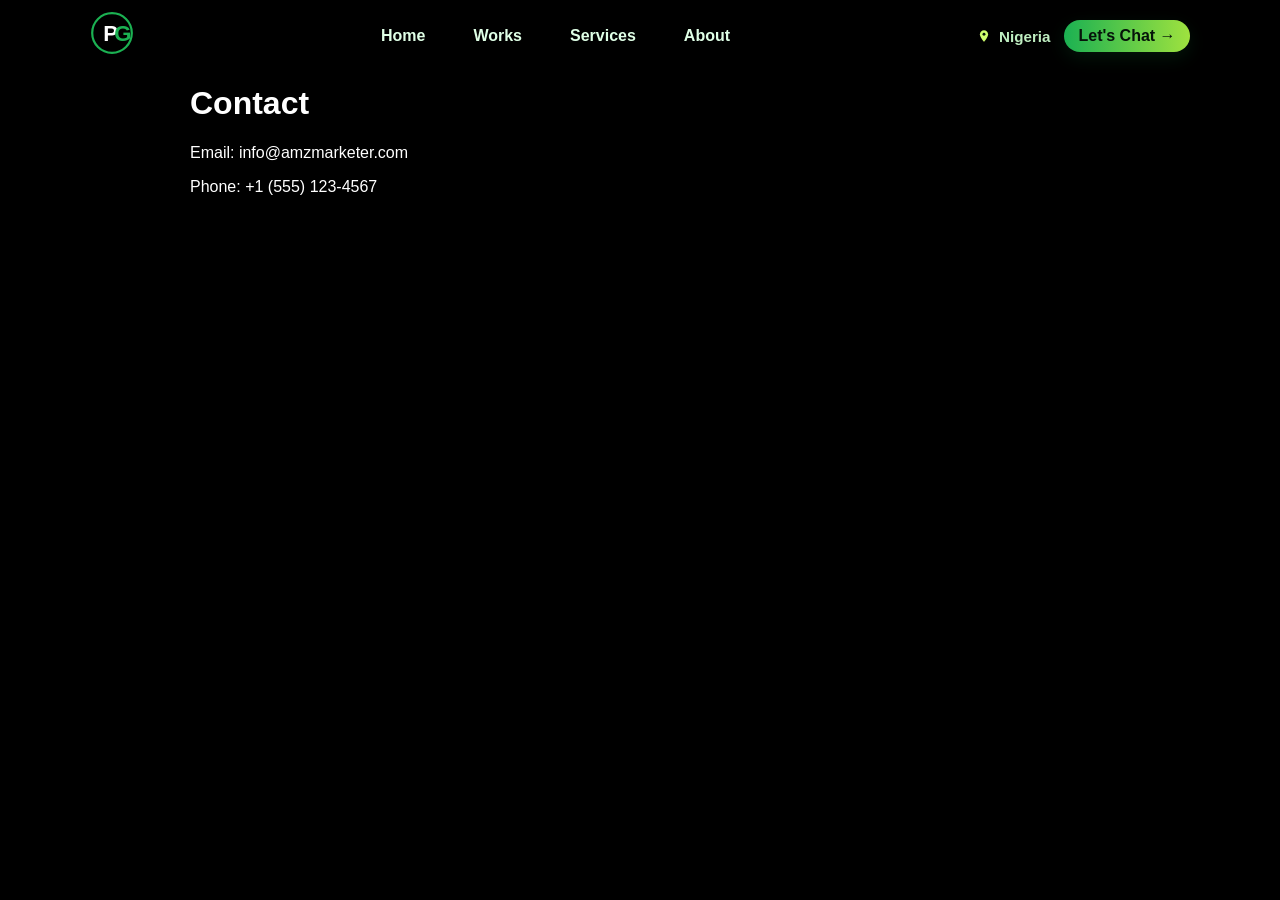
<file: contact.html>
<!doctype html>
<html lang="en">
<head>
  <meta charset="utf-8">
  <meta name="viewport" content="width=device-width,initial-scale=1">
  <title>Contact — PG</title>
  <link rel="stylesheet" href="style.css">
</head>
<body>
  <nav class="navbar">
    <div class="nav-inner">
      <div class="logo">
        <a href="index.html" aria-label="Premium Growth Home">
          <svg width="44" height="44" viewBox="0 0 40 40" fill="none" xmlns="http://www.w3.org/2000/svg" class="logo-icon">
            <circle cx="20" cy="20" r="18" fill="none" stroke="#1bb152" stroke-width="2"/>
            <text x="12" y="27" font-family="Arial, sans-serif" font-size="20" font-weight="bold" fill="#ffffff">P</text>
            <text x="22" y="27" font-family="Arial, sans-serif" font-size="20" font-weight="bold" fill="#1bb152">G</text>
          </svg>
        </a>
      </div>

      <div class="nav-center">
        <a href="index.html">Home</a>
        <a href="works.html">Works</a>
        <a href="services.html">Services</a>
        <a href="index.html#about">About</a>
      </div>

      <div class="nav-right">
        <div class="location" title="Location">
          <svg class="loc-icon" width="14" height="14" viewBox="0 0 24 24" fill="none" xmlns="http://www.w3.org/2000/svg" aria-hidden="true">
            <path d="M12 2C8.134 2 5 5.134 5 9c0 5.25 7 13 7 13s7-7.75 7-13c0-3.866-3.134-7-7-7z" fill="#cfff6e"/>
            <circle cx="12" cy="9" r="2.5" fill="#06140a"/>
          </svg>
          <span class="loc-text">Nigeria</span>
        </div>
        <a class="cta" href="contact.html">Let's Chat <span class="cta-arrow">→</span></a>
      </div>
    </div>
  </nav>
  <main style="max-width:900px;margin:3rem auto;padding:1rem;">
    <h1>Contact</h1>
    <p>Email: <a href="mailto:info@amzmarketer.com">info@amzmarketer.com</a></p>
    <p>Phone: <a href="tel:+15551234567">+1 (555) 123-4567</a></p>
  </main>
</body>
</html>
</file>
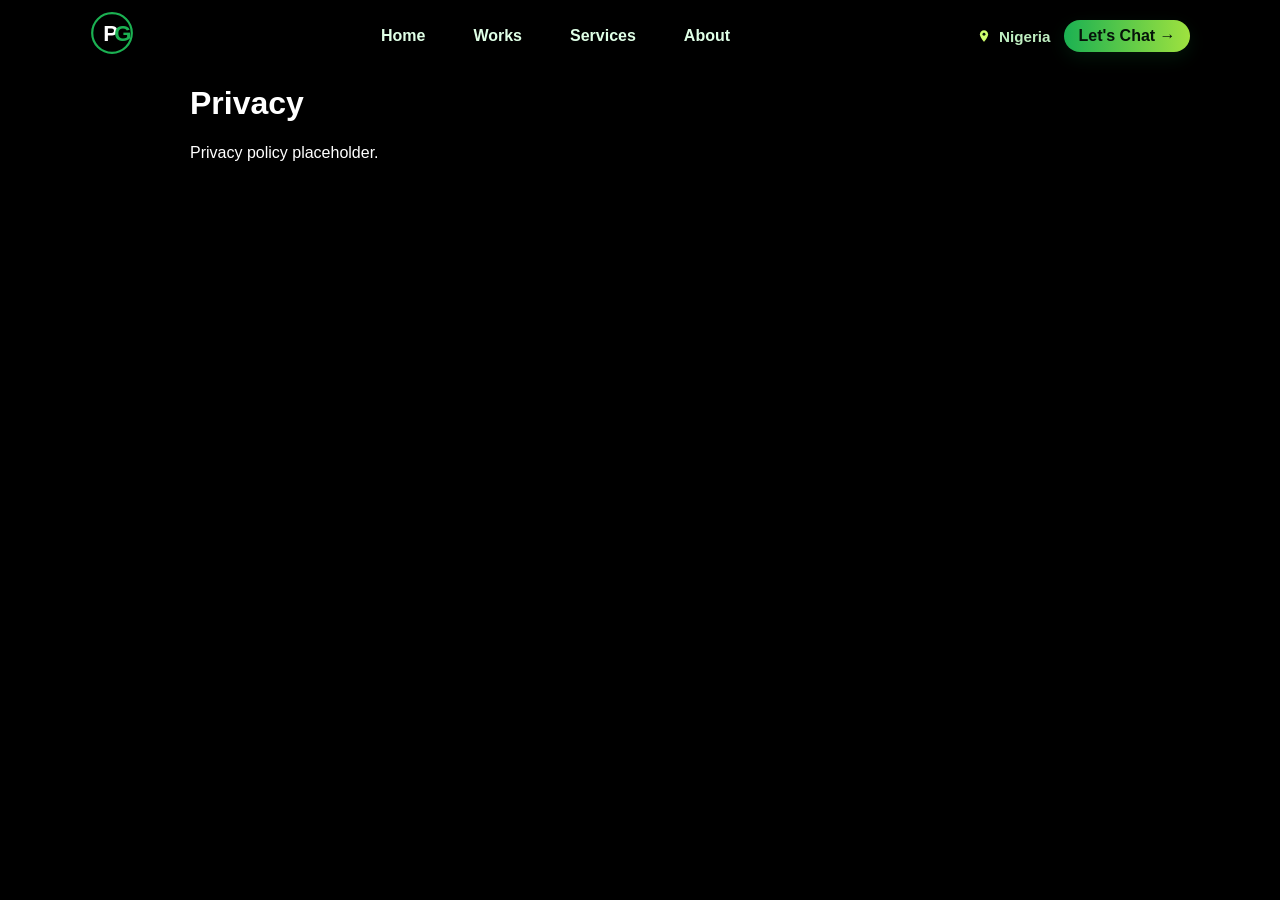
<file: privacy.html>
<!doctype html>
<html lang="en">
<head>
  <meta charset="utf-8">
  <meta name="viewport" content="width=device-width,initial-scale=1">
  <title>Privacy — PG</title>
  <link rel="stylesheet" href="style.css">
</head>
<body>
  <nav class="navbar">
    <div class="nav-inner">
      <div class="logo">
        <a href="index.html" aria-label="Premium Growth Home">
          <svg width="44" height="44" viewBox="0 0 40 40" fill="none" xmlns="http://www.w3.org/2000/svg" class="logo-icon">
            <circle cx="20" cy="20" r="18" fill="none" stroke="#1bb152" stroke-width="2"/>
            <text x="12" y="27" font-family="Arial, sans-serif" font-size="20" font-weight="bold" fill="#ffffff">P</text>
            <text x="22" y="27" font-family="Arial, sans-serif" font-size="20" font-weight="bold" fill="#1bb152">G</text>
          </svg>
        </a>
      </div>

      <div class="nav-center">
        <a href="index.html">Home</a>
        <a href="works.html">Works</a>
        <a href="services.html">Services</a>
        <a href="index.html#about">About</a>
      </div>

      <div class="nav-right">
        <div class="location" title="Location">
          <svg class="loc-icon" width="14" height="14" viewBox="0 0 24 24" fill="none" xmlns="http://www.w3.org/2000/svg" aria-hidden="true">
            <path d="M12 2C8.134 2 5 5.134 5 9c0 5.25 7 13 7 13s7-7.75 7-13c0-3.866-3.134-7-7-7z" fill="#cfff6e"/>
            <circle cx="12" cy="9" r="2.5" fill="#06140a"/>
          </svg>
          <span class="loc-text">Nigeria</span>
        </div>
        <a class="cta" href="contact.html">Let's Chat <span class="cta-arrow">→</span></a>
      </div>
    </div>
  </nav>
  <main style="max-width:900px;margin:3rem auto;padding:1rem;">
    <h1>Privacy</h1>
    <p>Privacy policy placeholder.</p>
  </main>
</body>
</html>
</file>
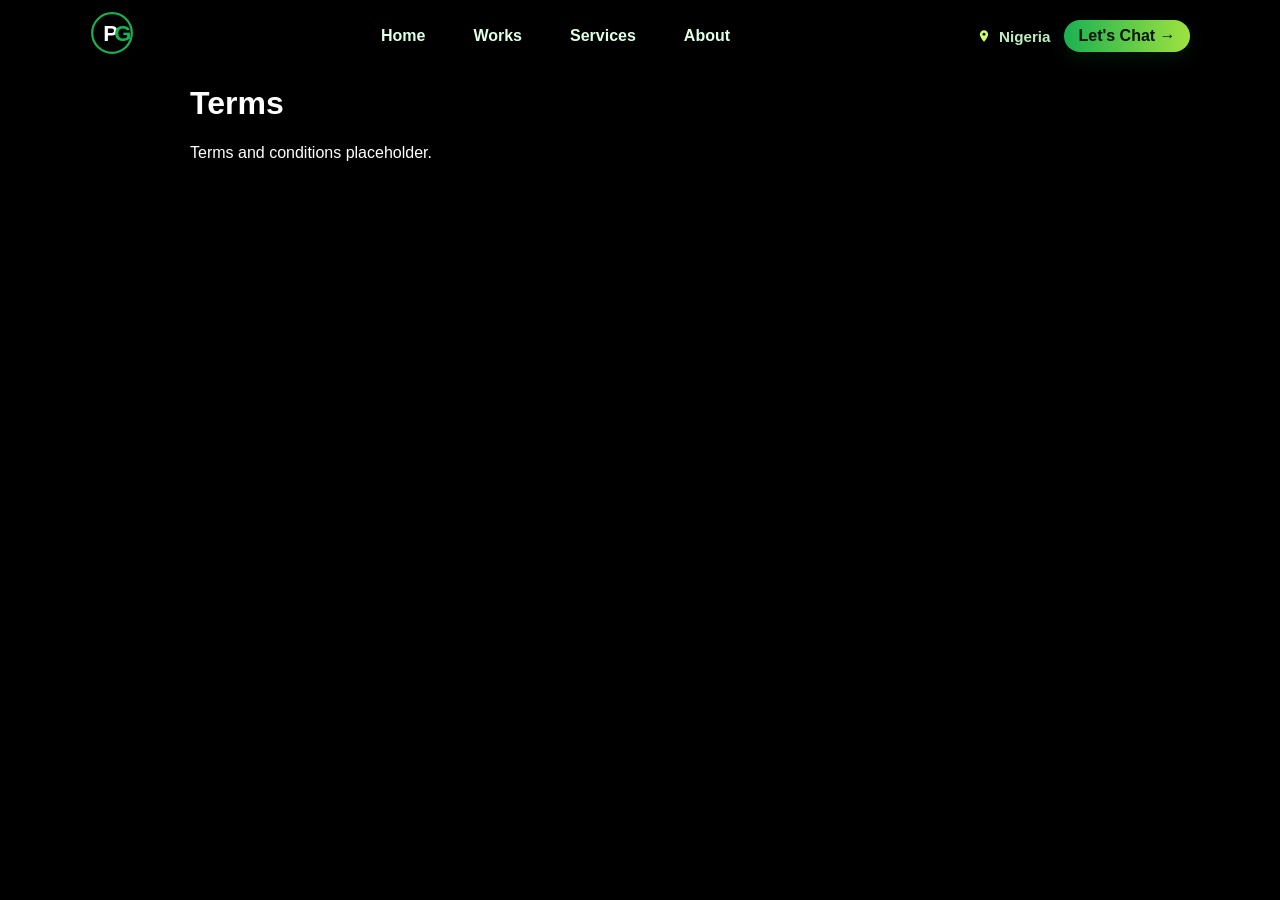
<file: terms.html>
<!doctype html>
<html lang="en">
<head>
  <meta charset="utf-8">
  <meta name="viewport" content="width=device-width,initial-scale=1">
  <title>Terms — PG</title>
  <link rel="stylesheet" href="style.css">
</head>
<body>
  <nav class="navbar">
    <div class="nav-inner">
      <div class="logo">
        <a href="index.html" aria-label="Premium Growth Home">
          <svg width="44" height="44" viewBox="0 0 40 40" fill="none" xmlns="http://www.w3.org/2000/svg" class="logo-icon">
            <circle cx="20" cy="20" r="18" fill="none" stroke="#1bb152" stroke-width="2"/>
            <text x="12" y="27" font-family="Arial, sans-serif" font-size="20" font-weight="bold" fill="#ffffff">P</text>
            <text x="22" y="27" font-family="Arial, sans-serif" font-size="20" font-weight="bold" fill="#1bb152">G</text>
          </svg>
        </a>
      </div>

      <div class="nav-center">
        <a href="index.html">Home</a>
        <a href="works.html">Works</a>
        <a href="services.html">Services</a>
        <a href="index.html#about">About</a>
      </div>

      <div class="nav-right">
        <div class="location" title="Location">
          <svg class="loc-icon" width="14" height="14" viewBox="0 0 24 24" fill="none" xmlns="http://www.w3.org/2000/svg" aria-hidden="true">
            <path d="M12 2C8.134 2 5 5.134 5 9c0 5.25 7 13 7 13s7-7.75 7-13c0-3.866-3.134-7-7-7z" fill="#cfff6e"/>
            <circle cx="12" cy="9" r="2.5" fill="#06140a"/>
          </svg>
          <span class="loc-text">Nigeria</span>
        </div>
        <a class="cta" href="contact.html">Let's Chat <span class="cta-arrow">→</span></a>
      </div>
    </div>
  </nav>
  <main style="max-width:900px;margin:3rem auto;padding:1rem;">
    <h1>Terms</h1>
    <p>Terms and conditions placeholder.</p>
  </main>
</body>
</html>
</file>
<file: style.css>
/* ====================================================================
   ===== SECTION: ROOT VARIABLES & GLOBAL STYLES =====
   Defines reusable CSS variables for consistent theming throughout.
   Sets base body styles for typography, colors, and backgrounds.
   ==================================================================== */

/* CSS Custom Properties - reusable color and dimension variables */
:root {
  --nav-height: 72px;        /* Height of the fixed navigation bar */
  --green: #1bb152;          /* Primary brand green color */
  --green-light: #9fe23f;    /* Lighter green for gradients and accents */
}

/* Base body styles - sets default font, colors, and removes default margins */
body {
  margin: 0;                 /* Remove default browser margins */
  font-family: Arial, sans-serif;  /* Primary font stack */
  color: #ffffff;            /* Default text color is white */
  background: #000000;       /* Dark background throughout */
}

/* Global link styling - removes underlines for modern aesthetic */
a {
  text-decoration: none;     /* Remove default underline */
  color: inherit;            /* Links inherit color from parent element */
}

/* Ensure hover state also has no underline */
a:hover {
  text-decoration: none;     /* Maintain no underline on hover */
}


/* ====================================================================
   ===== SECTION: NAVIGATION BAR STYLES =====
   Fixed top navigation with logo, centered links, and call-to-action.
   Stays at the top of the page during scrolling (position: fixed).
   ==================================================================== */

/* Main navbar container - fixed to top of viewport */
.navbar {
  position: fixed;           /* Stays in place during scrolling */
  top: 0;                    /* Attach to top of viewport */
  left: 0;                   /* Stretch from left edge */
  right: 0;                  /* Stretch to right edge */
  height: var(--nav-height); /* 72px height */
  display: block;            /* Enable layout for children */
  padding: 0;                /* No padding around edges */
  background: transparent;   /* Initially transparent */
  z-index: 1000;             /* Ensure it's above other content */
  background-color: #000000; /* Dark background to hide content below */
}

/* Inner container for navbar content - max-width for responsive behavior */
.nav-inner {
  max-width: 1100px;         /* Maximum width for large screens */
  margin: 0 auto;            /* Center the container horizontally */
  background: transparent;   /* See through to navbar background */
  border-radius: 0;          /* No rounded corners */
  display: flex;             /* Use flexbox for layout */
  align-items: center;       /* Vertically center all items */
  gap: 1rem;                 /* Space between logo, menu, and right section */
  padding: 0 1rem;           /* Horizontal padding for small screens */
  height: 100%;              /* Fill full height of navbar */
}

/* Logo container - doesn't grow or shrink */
.logo {
  flex: 0 0 auto;            /* Don't grow or shrink - fixed size */
}

/* Center menu area - grows to fill space between logo and right items */
.nav-center {
  flex: 1 1 auto;            /* Grow to fill available space */
  display: flex;             /* Flexbox layout for horizontal menu */
  justify-content: center;   /* Center menu items horizontally */
  gap: 2rem;                 /* Space between menu links */
}

/* Individual center menu links */
.nav-center a {
  color: #dfffe6;            /* Light greenish-white text */
  text-decoration: none;     /* No underlines */
  font-weight: 600;          /* Semi-bold font weight */
  padding: 0.35rem 0.5rem;   /* Small padding around text */
}

/* Center menu link hover state - highlights current or hovered link */
.nav-center a:hover {
  color: var(--green);       /* Change to brand green on hover */
}

/* Right section container - holds location and CTA button */
.nav-right {
  display: flex;             /* Horizontal layout */
  align-items: center;       /* Vertically align items */
  gap: 0.85rem;              /* Space between location and button */
}

/* Location badge with icon */
.location {
  display: flex;             /* Horizontal layout for icon + text */
  align-items: center;       /* Vertically align icon and text */
  gap: 0.5rem;               /* Space between icon and text */
  color: #bfeec1;            /* Light green color */
  font-weight: 600;          /* Semi-bold weight */
}

/* Small dot for location icon */
.loc-dot {
  width: 10px;               /* Width of the dot */
  height: 10px;              /* Height of the dot */
  background: #cfff6e;       /* Bright lime green */
  border-radius: 50%;        /* Make it circular */
  box-shadow: 0 0 6px rgba(207,255,110,0.22);  /* Glow effect around dot */
}

/* Location text sizing */
.loc-text {
  font-size: 0.95rem;        /* Slightly smaller than default */
}

/* Call-to-action button in navbar */
.cta {
  background: linear-gradient(90deg, var(--green) 0%, var(--green-light) 100%);  /* Green gradient background */
  color: #06140a;            /* Very dark color for contrast */
  padding: 0.45rem 0.9rem;   /* Vertical and horizontal padding */
  border-radius: 999px;      /* Pill-shaped (fully rounded) */
  text-decoration: none;     /* No underline */
  font-weight: 700;          /* Bold text */
  box-shadow: 0 6px 18px rgba(27,177,82,0.12);  /* Subtle shadow for depth */
}

/* CTA button hover state - lifts up slightly */
.cta:hover {
  transform: translateY(-2px);  /* Move button up 2px */
}

/* Logo styling - text and icon container */
.logo {
  display: flex;             /* Horizontal layout */
  align-items: center;       /* Vertically center content */
  gap: 0.75rem;              /* Space between icon and text */
  font-size: 1.5rem;         /* Larger text size */
  font-weight: 700;          /* Bold weight */
  color: #ffffff;            /* White color */
}

/* Logo icon animation properties */
.logo-icon {
  transition: transform 0.3s ease, filter 0.3s ease;  /* Smooth animation for rotation and glow */
}

/* Logo hover state - rotates and adds glow */
.logo:hover .logo-icon {
  transform: rotate(6deg);   /* Rotate icon 6 degrees */
  filter: drop-shadow(0 0 10px rgba(27,177,82,0.95));  /* Add green glow effect */
}

/* Navigation links container */
.nav-links {
  display: flex;             /* Horizontal layout */
  gap: 1rem;                 /* Space between links */
  align-items: center;       /* Vertically center items */
}

/* Individual navigation link styling */
.nav-links a {
  color: #ffffff;            /* White text */
  text-decoration: none;     /* No underline */
  font-weight: 700;          /* Bold text */
  transition: background-color 0.15s ease, color 0.15s ease, transform 0.12s ease;  /* Smooth transitions */
  padding: 0.45rem 0.75rem;  /* Padding around text */
  border-radius: 6px;        /* Slightly rounded corners */
}

/* Navigation link hover state - changes background, color, and lifts up */
.nav-links a:hover {
  background-color: rgba(27,177,82,0.12);  /* Subtle green background */
  color: var(--green);       /* Change text to green */
  transform: translateY(-2px);  /* Lift up 2px */
}

/* Hover color for location text and nav elements */
.nav-right .location:hover .loc-text,
.nav-inner a:hover {
  color: var(--green);       /* Change to brand green on hover */
}

/* CTA button in nav links section */
.nav-links a.cta {
  background: var(--green);  /* Solid green background */
  color: #07120a;            /* Very dark text for contrast */
  padding: 0.55rem 1rem;     /* Larger padding */
  border-radius: 999px;      /* Pill-shaped */
  border: 1px solid rgba(255,255,255,0.06);  /* Subtle light border */
}


/* ====================================================================
   ===== SECTION: HERO SECTION STYLES =====
   Full-screen hero banner with background image and centered content.
   Uses flexbox centering and responsive typography with clamp().
   ==================================================================== */

/* Main hero section - full screen banner */
.hero {
  margin-top: var(--nav-height);  /* Push down by navbar height */
  min-height: calc(100vh - var(--nav-height));  /* Fill screen minus navbar */
  display: flex;             /* Use flexbox for centering */
  align-items: center;       /* Vertically center content */
  justify-content: center;   /* Horizontally center content */
  text-align: center;        /* Center all text */
  padding: 2rem;             /* Padding around edges */
  /* Background image with dark overlay for readability */
  background-image:
    linear-gradient(rgba(0,0,0,0.45), rgba(0,0,0,0.45)),
    url('https://images.unsplash.com/photo-1518770660439-4636190af475?auto=format&fit=crop&w=1600&q=80');
  background-size: cover;    /* Image covers entire section */
  background-position: center;  /* Center the background image */
  background-repeat: no-repeat;  /* Don't repeat the image */
  color: #ffffff;            /* White text */
}

/* Hero content wrapper - constrains max width */
.hero-content {
  max-width: 720px;          /* Maximum width for text block */
  z-index: 1;                /* Ensure it's above background */
}

/* Eyebrow text - small uppercase label */
.eyebrow {
  margin: 0 0 1rem;          /* Space below eyebrow */
  letter-spacing: 0.32em;    /* Wide letter spacing for elegance */
  text-transform: uppercase; /* Convert to uppercase */
  color: #1bb152;            /* Brand green color */
  font-size: 0.85rem;        /* Smaller than body text */
}

/* Main hero heading - responsive size */
.hero h1 {
  margin: 0;                 /* Remove default margins */
  /* Responsive font: min 2.5rem, preferred 5vw, max 4.5rem */
  font-size: clamp(2.5rem, 5vw, 4.5rem);
  line-height: 1.02;         /* Very tight line height for impact */
}

/* Hero paragraph text */
.hero p {
  margin: 1.5rem auto 2rem;  /* Vertical spacing, centered horizontally */
  max-width: 34rem;          /* Limit width for readability */
  font-size: 1.05rem;        /* Slightly larger than default */
  color: #ffffff;            /* White text */
}

/* Hero button - call-to-action */
.hero-button {
  display: inline-block;     /* Allows width/height */
  background: #1bb152;       /* Brand green background */
  color: #07120a;            /* Dark text for contrast */
  padding: 0.95rem 1.8rem;   /* Generous padding */
  border-radius: 999px;      /* Pill-shaped */
  text-decoration: none;     /* No underline */
  border: 1px solid rgba(255, 255, 255, 0.06);  /* Subtle border */
  transition: transform 0.2s ease, box-shadow 0.18s ease;  /* Smooth transitions */
  box-shadow: 0 6px 18px rgba(27,177,82,0.12);  /* Subtle shadow */
}

/* Hero button hover state - lifts and increases shadow */
.hero-button:hover {
  transform: translateY(-3px);  /* Move up 3px */
  box-shadow: 0 10px 30px rgba(27,177,82,0.18);  /* Larger shadow */
}


/* ====================================================================
   ===== SECTION: SLIDER / CAROUSEL STYLES =====
   Horizontal carousel for featured project showcase.
   Uses transform transitions for smooth animations.
   ==================================================================== */

/* Slider section container */
.slider-section {
  background: linear-gradient(135deg, rgba(3,6,5,0.6) 0%, rgba(3,6,5,0.95) 100%);  /* Gradient background */
  padding: 4rem 2rem;        /* Vertical and horizontal padding */
  position: relative;        /* For positioning child elements */
  overflow: hidden;          /* Hide content outside bounds */
}

/* Inner container for slider - sets max width */
.slider-container {
  max-width: 1200px;         /* Maximum width */
  margin: 0 auto;            /* Center horizontally */
}

/* Slider section heading */
.slider-section h2 {
  text-align: center;        /* Center the heading */
  font-size: 2.2rem;         /* Large heading size */
  margin-bottom: 2.4rem;     /* Space below heading */
  color: var(--green);       /* Brand green color */
}

/* Wrapper that hides overflow for carousel effect */
.slider-wrapper {
  position: relative;        /* For absolute positioning of children */
  overflow: hidden;          /* Hide slides outside bounds */
  border-radius: 12px;       /* Rounded corners */
}

/* Slider track - contains all slides */
.slider {
  display: flex;             /* Horizontal layout */
  transition: transform 0.5s ease;  /* Smooth animation when changing slides */
}

/* Individual slide container */
.slide {
  min-width: 100%;           /* Each slide takes full width */
  padding: 2.2rem 1.4rem;    /* Inner spacing */
  background: rgba(27, 177, 82, 0.04);  /* Very subtle green tint */
  border: 1px solid rgba(27, 177, 82, 0.10);  /* Subtle green border */
  border-radius: 12px;       /* Rounded corners */
  backdrop-filter: blur(6px);  /* Frosted glass effect */
  animation: slideIn 0.5s ease;  /* Fade in animation */
}

/* Fade in animation for slides */
@keyframes slideIn {
  from {
    opacity: 0;              /* Start invisible */
  }
  to {
    opacity: 1;              /* End visible */
  }
}

/* Slide content wrapper - constrains width */
.slide-content {
  max-width: 600px;          /* Maximum content width */
}

/* Slide heading */
.slide h3 {
  font-size: 1.6rem;         /* Large heading */
  margin: 0 0 0.8rem;        /* Remove default margin, add bottom spacing */
  color: #1bb152;            /* Brand green */
}

/* Slide paragraph text */
.slide p {
  font-size: 1.02rem;        /* Slightly larger text */
  color: #ffffff;            /* White text */
  line-height: 1.6;          /* Spacious line height for readability */
  margin-bottom: 1rem;       /* Space below text */
}

/* Category tag for slides */
.slide-tag {
  display: inline-block;     /* Allows width/height */
  background: rgba(27,177,82,0.10);  /* Light green background */
  color: #1bb152;            /* Green text */
  padding: 0.45rem 0.9rem;   /* Padding around text */
  border-radius: 20px;       /* Pill-shaped */
  font-size: 0.85rem;        /* Smaller text */
  font-weight: 600;          /* Semi-bold */
  border: 1px solid rgba(27,177,82,0.14);  /* Subtle border */
}

/* Slider controls container - holds buttons and dots */
.slider-controls {
  display: flex;             /* Horizontal layout */
  justify-content: center;   /* Center all controls */
  align-items: center;       /* Vertically center */
  gap: 1.25rem;              /* Space between buttons and dots */
  margin-top: 1.5rem;        /* Space above controls */
}

/* Navigation buttons - previous and next */
.slider-btn {
  background: rgba(27,177,82,0.08);  /* Very subtle green background */
  border: 1px solid rgba(27,177,82,0.16);  /* Green border */
  color: #1bb152;            /* Green text/icon */
  font-size: 1.4rem;         /* Large arrow size */
  width: 44px;               /* Fixed width */
  height: 44px;              /* Fixed height */
  border-radius: 50%;        /* Make circular */
  cursor: pointer;           /* Show it's clickable */
  transition: all 0.25s ease;  /* Smooth transitions */
  display: flex;             /* Center content */
  align-items: center;       /* Vertical center */
  justify-content: center;   /* Horizontal center */
}

/* Button hover state - more visible background and slight scale */
.slider-btn:hover {
  background: rgba(27,177,82,0.14);  /* More prominent background */
  box-shadow: 0 0 18px rgba(27,177,82,0.12);  /* Green glow */
  transform: scale(1.05);    /* Slightly larger */
}

/* Dots container - horizontal layout */
.slider-dots {
  display: flex;             /* Horizontal layout */
  gap: 0.5rem;               /* Space between dots */
}

/* Individual dot for slide indicator */
.dot {
  width: 12px;               /* Dot size */
  height: 12px;              /* Square dot */
  border-radius: 50%;        /* Make circular */
  background: rgba(27,177,82,0.22);  /* Subtle green background */
  cursor: pointer;           /* Show it's clickable */
  transition: all 0.25s ease;  /* Smooth transitions */
  border: 1px solid rgba(27,177,82,0.28);  /* Subtle border */
}

/* Active dot state - highlights current slide */
.dot.active {
  background: #1bb152;       /* Solid green */
  box-shadow: 0 0 10px rgba(27,177,82,0.35);  /* Green glow */
  transform: scale(1.25);    /* Slightly larger */
}

/* Dot hover state */
.dot:hover {
  background: rgba(27,177,82,0.45);  /* More visible green */
}


/* ====================================================================
   ===== SECTION: FOOTER STYLES =====
   Multi-column footer with branding, links, services, and social.
   Uses CSS Grid for responsive layout.
   ==================================================================== */

/* Main footer container */
.footer {
  background-color: #07080a;  /* Very dark background */
  border-top: 4px solid rgba(27,177,82,0.06);  /* Subtle green top border */
  padding: 2.5rem 1.5rem;   /* Padding around content */
  color: #cfd6d1;            /* Light gray text */
  box-shadow: inset 0 6px 40px rgba(27,177,82,0.02);  /* Subtle inset shadow */
}

/* Footer content grid - responsive columns */
.footer-content {
  display: grid;             /* Use CSS Grid */
  grid-template-columns: repeat(auto-fit, minmax(220px,1fr));  /* Auto-responsive columns */
  gap: 1.25rem;              /* Space between columns */
  max-width: 1100px;         /* Maximum width */
  margin: 0 auto 1.25rem;    /* Center and add bottom margin */
}

/* Section heading in footer */
.footer-section h3 {
  color: var(--green);       /* Green heading */
  margin-top: 0;             /* Remove top margin */
  margin-bottom: 0.6rem;     /* Space below heading */
}

/* Subsection heading in footer */
.footer-section h4 {
  color: var(--green);       /* Green heading */
  margin-top: 0;             /* Remove top margin */
  margin-bottom: 0.6rem;     /* Space below heading */
}

/* Paragraph text in footer sections */
.footer-section p {
  margin: 0.4rem 0;          /* Minimal vertical margins */
  line-height: 1.6;          /* Spacious line height */
}

/* List container in footer */
.footer-section ul {
  list-style: none;          /* Remove default bullets */
  padding: 0;                /* Remove default padding */
  margin: 0;                 /* Remove default margin */
}

/* List items in footer */
.footer-section ul li {
  margin-bottom: 0.45rem;    /* Space between items */
}

/* Links in footer lists */
.footer-section ul li a {
  color: #cfd6d1;            /* Light gray text */
  text-decoration: none;     /* No underline */
  transition: color 0.15s;   /* Smooth color change */
}

/* Footer link hover state */
.footer-section ul li a:hover {
  color: #ffffff;            /* White text on hover */
}

/* Footer bottom section - copyright and legal links */
.footer-bottom {
  border-top: 1px solid rgba(255,255,255,0.03);  /* Subtle top border */
  padding-top: 1rem;         /* Space above text */
  text-align: center;        /* Center text */
  color: #97a09a;            /* Muted gray color */
  font-size: 0.9rem;         /* Smaller text */
}

/* Footer logo styling */
.footer-logo {
  display: flex;             /* Horizontal layout */
  align-items: center;       /* Vertically center */
  gap: 0.6rem;               /* Space between icon and text */
  font-size: 1.15rem;        /* Large text */
  margin: 0;                 /* No margin */
}

/* Footer logo icon sizing */
.footer-logo-icon {
  width: 36px;               /* Fixed width */
  height: 36px;              /* Fixed height */
}

/* Logo icon in footer - add glow effect */
.footer .logo-icon {
  filter: drop-shadow(0 2px 6px rgba(27,177,82,0.12));  /* Subtle shadow */
}

/* Footer brand section layout */
.footer-brand {
  display: flex;             /* Horizontal layout */
  gap: 0.75rem;              /* Space between icon and text */
  align-items: center;       /* Vertically center */
}

/* Muted text in footer brand section */
.footer-brand .muted {
  margin: 0;                 /* No margin */
  color: #97a09a;            /* Muted gray color */
}

/* General footer link styling */
.footer a {
  color: #cfd6d1;            /* Light gray text */
  text-decoration: none;     /* No underline */
}

/* Footer link hover state */
.footer a:hover {
  color: var(--green);       /* Change to green on hover */
}

/* Decorative accent bar at top of footer */
.footer-top-accent {
  height: 4px;               /* Thin bar */
  width: 100%;               /* Full width */
  max-width: 1100px;         /* Maximum width */
  margin: 0 auto 1rem;       /* Center and add spacing below */
  background: linear-gradient(90deg, transparent, var(--green), transparent);  /* Gradient effect */
  border-radius: 2px;        /* Slightly rounded */
}

/* Social links container */
.socials {
  display: flex;             /* Horizontal layout */
  gap: 0.6rem;               /* Space between links */
  margin-top: 0.6rem;        /* Space above */
  flex-wrap: wrap;           /* Wrap on smaller screens */
}

/* Individual social link */
.socials a {
  background: rgba(27,177,82,0.08);  /* Light green background */
  padding: 0.35rem 0.6rem;   /* Small padding */
  border-radius: 6px;        /* Rounded corners */
  color: var(--green);       /* Green text */
  font-weight: 700;          /* Bold text */
  text-decoration: none;     /* No underline */
  transition: all 0.12s;     /* Quick transitions */
}

/* Social link hover state - change background and text color */
.socials a:hover {
  background: var(--green);  /* Green background */
  color: #07120a;            /* Dark text for contrast */
}

/* Footer bottom links - copyright and legal */
.footer-bottom a {
  color: #cfd6d1;            /* Light gray text */
  text-decoration: underline;  /* Underline for legal links */
  margin: 0 0.4rem;          /* Space around links */
}

/* Footer bottom link hover */
.footer-bottom a:hover {
  color: var(--green);       /* Green on hover */
}

/* Responsive adjustments for smaller screens */
@media (max-width: 720px) {
  .hero h1 {
    /* Adjust hero heading size for mobile: min 1.8rem, preferred 6vw, max 2.6rem */
    font-size: clamp(1.8rem, 6vw, 2.6rem);
  }
  .slider-section {
    padding: 2rem;           /* Reduce padding on mobile */
  }
}


/* ====================================================================
   ===== SECTION: ABOUT SECTION =====
   Two-column layout with text content and statistics cards.
   Text explains company mission, stats highlight key metrics.
   ==================================================================== */

/* About section container */
.about {
  padding: 4rem 1.5rem;      /* Vertical and horizontal padding */
  background: linear-gradient(180deg, rgba(3,12,30,0.6), rgba(3,12,30,0.9));  /* Blue-tinted gradient */
  color: #eaf4ea;            /* Light text */
}

/* About content wrapper - grid layout */
.about-inner {
  max-width: 1100px;         /* Maximum width */
  margin: 0 auto;            /* Center horizontally */
  display: flex;             /* Flexbox layout */
  gap: 2rem;                 /* Space between columns */
  align-items: center;       /* Vertically center */
  justify-content: space-between;  /* Space items apart */
  flex-wrap: wrap;           /* Wrap on smaller screens */
}

/* Text content column */
.about-text {
  flex: 1 1 560px;           /* Grow but prefer 560px width */
  max-width: 680px;          /* Maximum width */
}

/* About heading */
.about-text h2 {
  color: #ffffff;            /* White heading */
  font-size: 2rem;           /* Large size */
  margin: 0 0 1rem;          /* Space below */
}

/* About description text */
.about-text p {
  color: #d6e9dd;            /* Light green-tinted text */
  line-height: 1.6;          /* Spacious line height */
}

/* About CTA button */
.about-cta {
  display: inline-block;     /* Allows width/height */
  margin-top: 1.2rem;        /* Space above */
  background: linear-gradient(90deg, var(--green), var(--green-light));  /* Green gradient */
  color: #07120a;            /* Dark text */
  padding: 0.8rem 1.2rem;    /* Generous padding */
  border-radius: 999px;      /* Pill-shaped */
  text-decoration: none;     /* No underline */
  font-weight: 700;          /* Bold text */
}

/* About CTA hover - lifts up */
.about-cta:hover {
  transform: translateY(-2px);  /* Move up */
}

/* Statistics grid */
.about-stats {
  display: flex;             /* Horizontal layout */
  gap: 1.25rem;              /* Space between stats */
  flex: 0 0 320px;           /* Fixed width */
  justify-content: space-between;  /* Distribute evenly */
}

/* Individual stat card */
.about-stats .stat {
  background: rgba(27,177,82,0.04);  /* Very subtle green background */
  padding: 1rem 1.25rem;     /* Inner padding */
  border-radius: 10px;       /* Rounded corners */
  min-width: 100px;          /* Minimum width */
  text-align: center;        /* Center text */
  border: 1px solid rgba(27,177,82,0.08);  /* Subtle border */
}

/* Stat number - large, bold, green */
.about-stats .stat strong {
  display: block;            /* Stack on own line */
  color: var(--green);       /* Green color */
  font-size: 1.4rem;         /* Large number */
}

/* Stat label - smaller, muted text */
.about-stats .stat span {
  display: block;            /* Stack on own line */
  color: #d6e9dd;            /* Muted light text */
  font-size: 0.9rem;         /* Smaller text */
}

/* About responsive for tablets */
@media (max-width: 820px) {
  .about-inner {
    flex-direction: column;   /* Stack vertically */
    align-items: flex-start;  /* Align to left */
  }
  .about-stats {
    width: 100%;             /* Full width */
    justify-content: space-between;  /* Distribute evenly */
  }
}


/* ====================================================================
   ===== SECTION: SERVICES SECTION =====
   Four-column card grid with service offerings.
   Each card has description and internal CTA.
   Responsive: 4 columns → 2 columns → 1 column.
   ==================================================================== */

/* Services section container */
.services {
  padding: 4rem 1.5rem;      /* Vertical and horizontal padding */
  background: linear-gradient(180deg, rgba(6,8,10,0.4), rgba(6,8,10,0.85));  /* Dark gradient */
  color: #eaf4ea;            /* Light text */
}

/* Services inner wrapper */
.services-inner {
  max-width: 1100px;         /* Maximum width */
  margin: 0 auto;            /* Center horizontally */
}

/* Services header section */
.services-head {
  text-align: center;        /* Center all content */
  max-width: 780px;          /* Maximum width for text */
  margin: 0 auto 2rem;       /* Center and add bottom margin */
}

/* Services grid - responsive columns */
.services-grid {
  display: grid;             /* Use CSS Grid */
  grid-template-columns: repeat(4, 1fr);  /* 4 equal columns */
  gap: 1.25rem;              /* Space between cards */
}

/* Individual service card */
.service-card {
  background: rgba(27,177,82,0.03);  /* Very subtle green background */
  border: 1px solid rgba(27,177,82,0.06);  /* Subtle border */
  padding: 1.25rem;          /* Inner padding */
  border-radius: 12px;       /* Rounded corners */
  min-height: 160px;         /* Minimum height */
  display: flex;             /* Flex layout */
  flex-direction: column;    /* Stack content vertically */
  justify-content: space-between;  /* Spread content */
}

/* Service card heading */
.service-card h3 {
  margin: 0 0 0.5rem;        /* Remove default margin, add bottom space */
  color: var(--green);       /* Green heading */
}

/* Service card description text */
.service-card p {
  margin: 0 0 1rem;          /* Remove default margin, add bottom space */
  color: #d6e9dd;            /* Light green-tinted text */
  line-height: 1.5;          /* Readable line height */
}

/* Service card CTA link */
.service-cta {
  align-self: flex-start;    /* Position at left */
  background: transparent;   /* No background */
  border: 1px solid rgba(27,177,82,0.14);  /* Subtle border */
  color: var(--green);       /* Green text */
  padding: 0.45rem 0.75rem;  /* Small padding */
  border-radius: 8px;        /* Rounded corners */
  text-decoration: none;     /* No underline */
  font-weight: 700;          /* Bold text */
}

/* Service CTA hover - fills with green */
.service-cta:hover {
  background: var(--green);  /* Green background */
  color: #07120a;            /* Dark text */
}

/* Services responsive for large tablets */
@media (max-width: 1100px) {
  .services-grid {
    grid-template-columns: repeat(2, 1fr);  /* 2 columns */
  }
}

/* Services responsive for small screens */
@media (max-width: 620px) {
  .services-grid {
    grid-template-columns: 1fr;  /* 1 column */
  }
}


/* ====================================================================
   ===== SECTION: WORKS / PORTFOLIO SLIDER =====
   Featured project showcase with equal-sized slide cards.
   Slides: 600px × 360px with image overlay, title, description, CTA.
   Includes navigation buttons and dot indicators.
   ==================================================================== */

/* Works section container */
.works {
  padding: 3.5rem 1.5rem;    /* Vertical and horizontal padding */
  background: linear-gradient(180deg, rgba(10,12,14,0.3), rgba(6,8,10,0.85));  /* Dark gradient */
  color: #eaf4ea;            /* Light text */
}

/* Works inner wrapper */
.works-inner {
  max-width: 1100px;         /* Maximum width */
  margin: 0 auto;            /* Center horizontally */
}

/* Works header section */
.works-head {
  text-align: center;        /* Center content */
  margin-bottom: 1.25rem;    /* Space below */
}

/* Slider wrapper - hides overflow */
.works-slider-wrapper {
  overflow: hidden;          /* Hide slides outside bounds */
  border-radius: 12px;       /* Rounded corners */
  border: 1px solid rgba(255,255,255,0.02);  /* Subtle border */
  background: rgba(3,3,3,0.25);  /* Dark background */
}

/* Slider track - contains all slides */
.works-slider-track {
  display: flex;             /* Horizontal layout */
  transition: transform 0.45s ease;  /* Smooth animation */
}

/* Individual slide wrapper */
.works-slide {
  min-width: 100%;           /* Each slide takes full viewport */
  padding: 2rem;             /* Padding around slide */
  display: flex;             /* Flex layout */
  align-items: center;       /* Vertically center */
  justify-content: center;   /* Horizontally center */
}

/* Slide card - contains image and overlay */
.slide-card {
  width: 600px;              /* Fixed width */
  max-width: 100%;           /* Responsive - won't exceed container */
  background: transparent;   /* No background */
  border: 0;                 /* No border */
  padding: 0;                /* No padding */
  border-radius: 10px;       /* Rounded corners */
}

/* Slide media container - holds image and overlay */
.slide-media {
  position: relative;        /* For absolute overlay positioning */
  border-radius: 10px;       /* Rounded corners */
  overflow: hidden;          /* Hide overflow for rounded effect */
  width: 100%;               /* Full width of card */
  height: 360px;             /* Fixed height - all images same size */
}

/* Slide image - fills container with proper aspect ratio */
.slide-media img {
  display: block;            /* Remove inline spacing */
  width: 100%;               /* Full width */
  height: 100%;              /* Full height */
  object-fit: cover;         /* Cover entire area, crop if needed */
}

/* Overlay on top of image - contains text and button */
.slide-overlay {
  position: absolute;        /* Position over image */
  left: 0;                   /* Stretch from left */
  right: 0;                  /* Stretch to right */
  bottom: 0;                 /* Anchor to bottom */
  padding: 1rem 1.25rem;     /* Inner padding */
  background: linear-gradient(180deg, transparent, rgba(3,3,3,0.7));  /* Dark gradient from top to bottom */
  color: #fff;               /* White text */
}

/* Overlay heading */
.slide-overlay h3 {
  margin: 0 0 0.25rem;       /* Remove default margin, add bottom space */
  color: #ffffff;            /* White text */
}

/* Overlay description text */
.slide-overlay p {
  margin: 0 0 0.6rem;        /* Remove default margin, add bottom space */
  color: #d6e9dd;            /* Light green-tinted text */
}

/* View button in overlay */
.view-btn {
  background: rgba(27,177,82,0.9);  /* Green background */
  border: 0;                 /* No border */
  color: #07120a;            /* Dark text */
  padding: 0.45rem 0.75rem;  /* Small padding */
  border-radius: 6px;        /* Rounded corners */
  font-weight: 700;          /* Bold text */
}

/* Works controls container - holds navigation */
.works-controls {
  display: flex;             /* Horizontal layout */
  justify-content: center;   /* Center controls */
  align-items: center;       /* Vertically center */
  gap: 1rem;                 /* Space between elements */
  margin-top: 1rem;          /* Space above */
}

/* Works navigation buttons */
.works-btn {
  background: rgba(27,177,82,0.06);  /* Very subtle green */
  border: 1px solid rgba(27,177,82,0.12);  /* Green border */
  color: var(--green);       /* Green text */
  width: 44px;               /* Fixed width */
  height: 44px;              /* Fixed height */
  border-radius: 50%;        /* Make circular */
  cursor: pointer;           /* Show clickable */
}

/* Works button hover - more visible */
.works-btn:hover {
  background: rgba(27,177,82,0.14);  /* More prominent green */
}

/* Works dots container */
.works-dots {
  display: flex;             /* Horizontal layout */
  gap: 0.6rem;               /* Space between dots */
}

/* Individual works dot */
.works-dot {
  width: 12px;               /* Dot width */
  height: 12px;              /* Dot height */
  border-radius: 50%;        /* Make circular */
  background: rgba(27,177,82,0.18);  /* Light green background */
  border: 1px solid rgba(27,177,82,0.25);  /* Subtle border */
  cursor: pointer;           /* Show clickable */
}

/* Active works dot - highlights current slide */
.works-dot.active {
  background: var(--green);  /* Solid green */
  box-shadow: 0 0 12px rgba(27,177,82,0.25);  /* Green glow */
  transform: scale(1.15);    /* Slightly larger */
}

/* Works responsive for small screens */
@media (max-width: 700px) {
  .slide-card {
    padding: 1rem;           /* Add padding on mobile */
  }
  .works {
    padding: 2rem 1rem;      /* Reduce padding */
  }
}


/* ====================================================================
   ===== SECTION: MODAL STYLES =====
   Full-screen overlay for expanded project viewing.
   Hidden by default, activated with .open class.
   ==================================================================== */

/* Work modal overlay - full screen background */
.work-modal {
  position: fixed;           /* Fixed to viewport */
  inset: 0;                  /* Stretch to fill entire viewport */
  display: flex;             /* Flex layout for centering */
  align-items: center;       /* Vertically center content */
  justify-content: center;   /* Horizontally center content */
  background: rgba(0,0,0,0.6);  /* Dark semi-transparent background */
  opacity: 0;                /* Initially invisible */
  pointer-events: none;      /* Can't interact with modal */
  transition: opacity 0.18s ease;  /* Smooth fade in/out */
}

/* Active modal state - visible and interactive */
.work-modal.open {
  opacity: 1;                /* Fully visible */
  pointer-events: auto;      /* Can interact with modal */
}

/* Modal content container */
.work-modal-inner {
  width: min(900px, 92%);    /* Responsive width: max 900px or 92% of viewport */
  background: #07080a;       /* Dark background */
  border-radius: 10px;       /* Rounded corners */
  overflow: hidden;          /* Hide content outside bounds */
  display: grid;             /* Grid layout */
  grid-template-columns: 1fr 1fr;  /* Two equal columns */
}

/* Modal image container */
.work-modal-media img {
  width: 100%;               /* Full width */
  height: 100%;              /* Full height */
  object-fit: cover;         /* Fill container */
  display: block;            /* Remove inline spacing */
}

/* Modal content section - text and close button */
.work-modal-content {
  padding: 1.25rem;          /* Inner padding */
}

/* Modal heading */
.work-modal-title {
  margin: 0 0 0.5rem;        /* Remove default margin, add bottom space */
  color: var(--green);       /* Green heading */
}

/* Modal description text */
.work-modal-desc {
  color: #d6e9dd;            /* Light green-tinted text */
}

/* Modal close button */
.work-modal-close {
  position: absolute;        /* Position absolutely in modal */
  right: 1rem;               /* Distance from right edge */
  top: 1rem;                 /* Distance from top */
  background: transparent;   /* No background */
  border: 0;                 /* No border */
  color: #fff;               /* White close icon */
  font-size: 1.1rem;         /* Larger text */
  cursor: pointer;           /* Show clickable */
}
</file>
